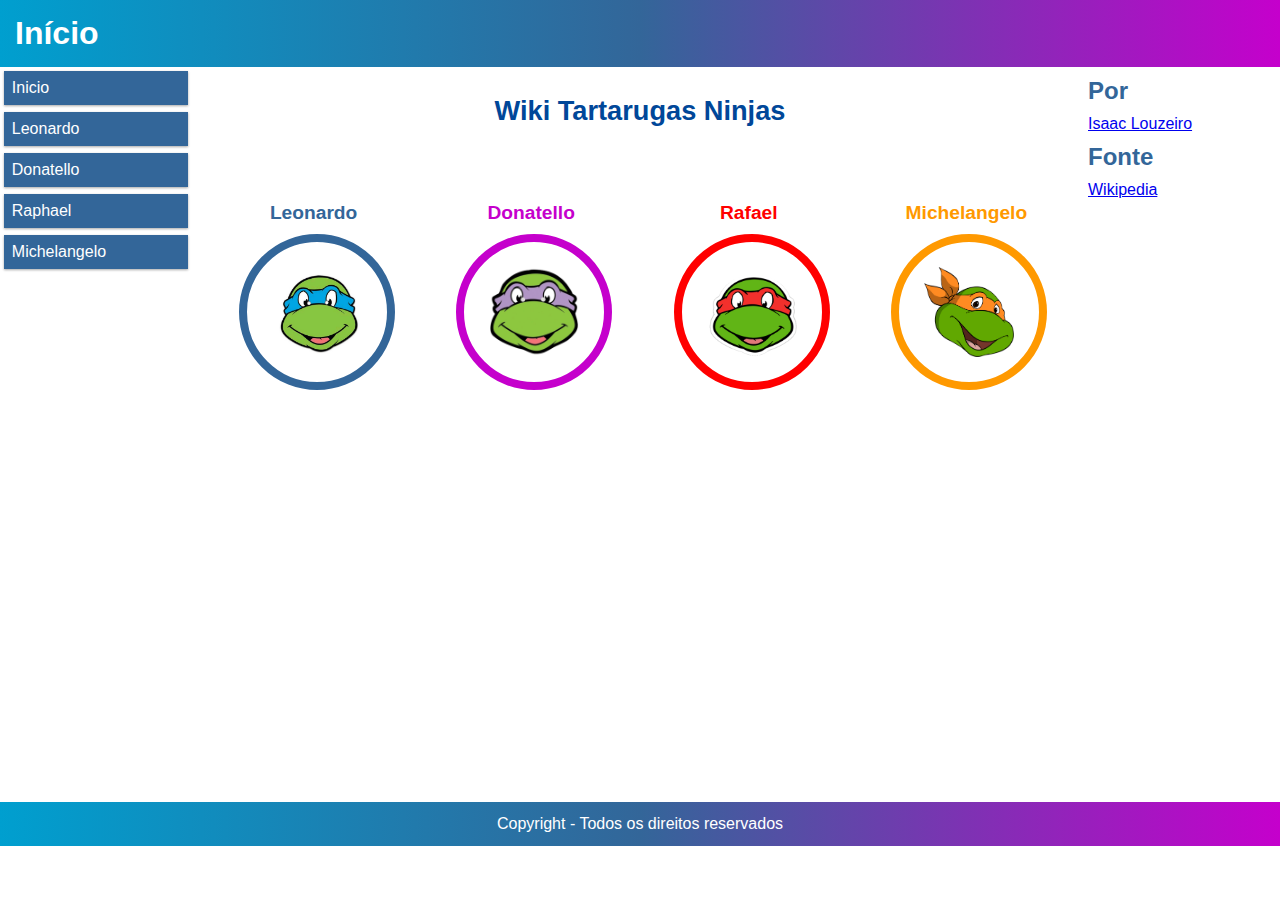
<file: index.html>
<!DOCTYPE html>
<html>

<head>
    <meta name="viewport" content="width=device-width, initial-scale=1.0">
    <title>Início - As Tartarugas Ninjas</title>
    <link href='css/tartarugas.css' rel='stylesheet'>
</head>

<body>

    <div class="cabecalho bg-degrade">
        <h1>Início</h1>
    </div>

    <div class="conteudo">
        <div class="barra-lateral-esquerda">
            <ul class="link-bg-degrade">
                <li><a href='index.html'>Inicio</a></li>
                <li><a href='leonardo.html'>Leonardo</a></li>
                <li><a href='donatello.html'>Donatello</a></li>
                <li><a href='raphael.html'>Raphael</a></li>
                <li><a href='michelangelo.html'>Michelangelo</a></li>
            </ul>
        </div>

        <div class="artigo">
            <h2 style="text-align: center; color: rgb(0, 71, 153); font-size: 1.7em;">Wiki Tartarugas Ninjas</h2>
            
            <ul class="lista-link">
                <li class="leo">
                    <span>Leonardo</span>
                    <a href="leonardo.html" class="link-animar"><img src='imagens/leonardo.jpg'></a>
                </li>
                <li class="don">
                    <span>Donatello</span>
                    <a href="donatello.html" class="link-animar"><img src='imagens/donatello.jpg' ></a>
                </li>
                <li class="raph">
                    <span>Rafael</span>
                    <a href="raphael.html" class="link-animar"><img src='imagens/rafael.png' ></a>
                </li>
                <li class="mickey">
                    <span>Michelangelo</span>
                    <a href="michelangelo.html" class="link-animar"><img src='imagens/michelangelo.png' ></a>
                </li>
            </ul>
            
        </div>

        <div class="barra-lateral-direita">
            <h2 style="color: #336699;">Por</h2>
            <p><a href="https://github.com/isaaclouzeiro" target="_blank">Isaac Louzeiro</a></p>            
            <h2 style="color: #336699;">Fonte</h2>
            <p><a href="https://pt.wikipedia.org/wiki/Tartarugas_Ninja" target="_blank"> Wikipedia</a></p>
        </div>
    </div>

    <div class="rodape bg-degrade">
        <p>Copyright - Todos os direitos reservados</p>
    </div>

</body>

</html>
</file>
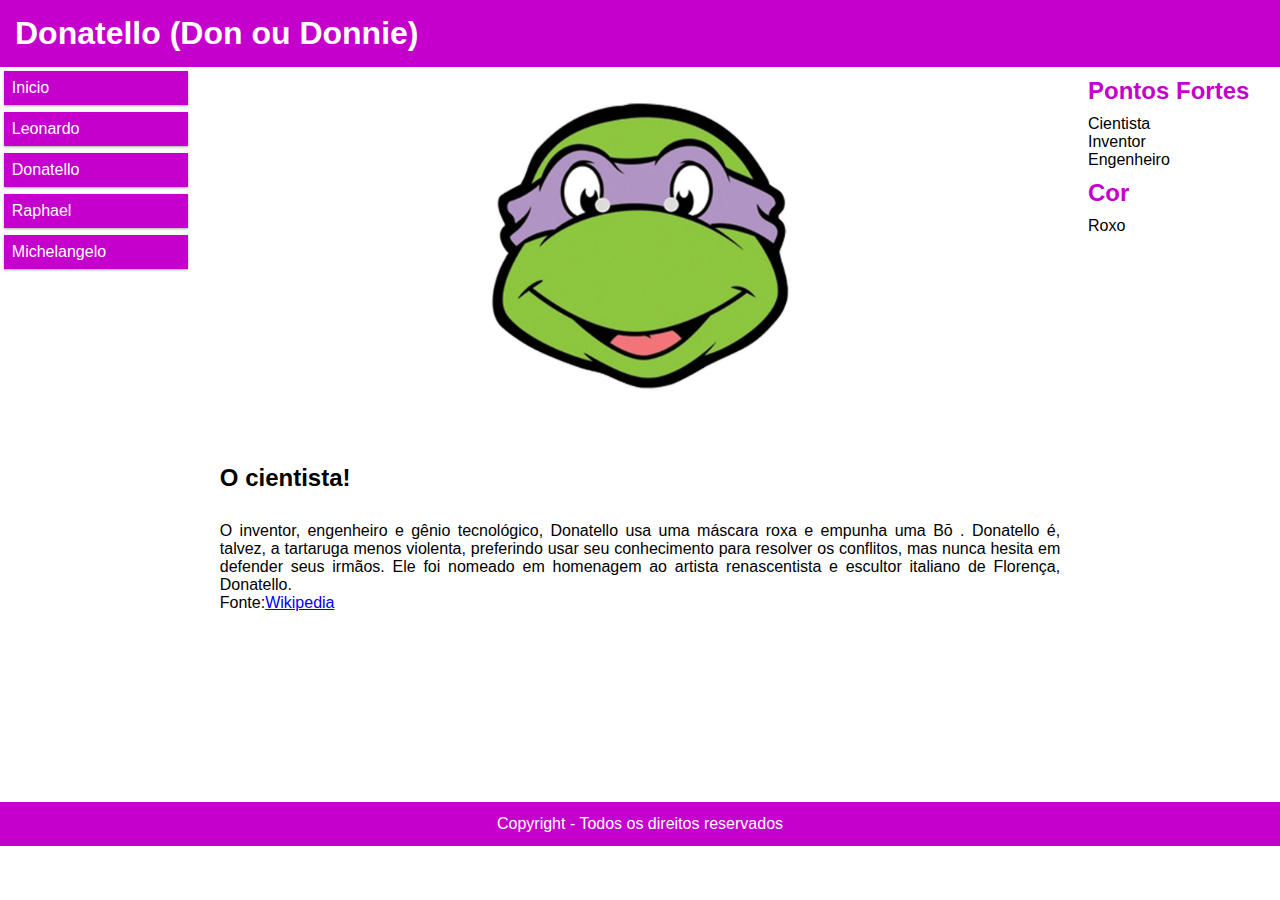
<file: donatello.html>
<!DOCTYPE html>
<html>

<head>
    <meta http-equiv="Content-Type" content="text/html;charset=UTF-8">
    <meta name="viewport" content="width=device-width, initial-scale=1.0">
    <title>Donatello - As Tartarugas Ninjas</title>
    <link href='css/tartarugas.css' rel='stylesheet'>
</head>

<body>

    <div class="cabecalho bg-roxo">
        <h1>Donatello (Don ou Donnie)</h1>
    </div>

    <div class="conteudo">
        <div class="barra-lateral-esquerda">
            <ul class="link-bg-roxo">
                <li><a href='index.html'>Inicio</a></li>
                <li><a href='leonardo.html'>Leonardo</a></li>
                <li><a href='donatello.html'>Donatello</a></li>
                <li><a href='raphael.html'>Raphael</a></li>
                <li><a href='michelangelo.html'>Michelangelo</a></li>
            </ul>
        </div>

        <div class="artigo">
            
            <img src='imagens/donatello.jpg' class='perfil'>
            <h2>O cientista! </h2>
            <p>O inventor, engenheiro e gênio tecnológico, Donatello usa uma máscara roxa e empunha uma Bō . Donatello é, talvez, a tartaruga menos violenta, preferindo usar seu conhecimento para resolver os conflitos, mas nunca hesita em defender seus irmãos. Ele foi nomeado em homenagem ao artista renascentista e escultor italiano de Florença, Donatello. <br>
                Fonte:<a href='https://pt.wikipedia.org/wiki/Tartarugas_Ninja'>Wikipedia</a></p>
        </div>

        <div class="barra-lateral-direita">
            <h2 class="text-roxo">Pontos Fortes</h2>
            <p>Cientista</p>
            <p>Inventor</p>
            <p>Engenheiro</p>
            <h2 class="text-roxo">Cor</h2>
            <p>Roxo</p>            
        </div>
    </div>

    <div class="rodape bg-roxo">
        <p>Copyright - Todos os direitos reservados</p>
    </div>

</body>

</html>
</file>
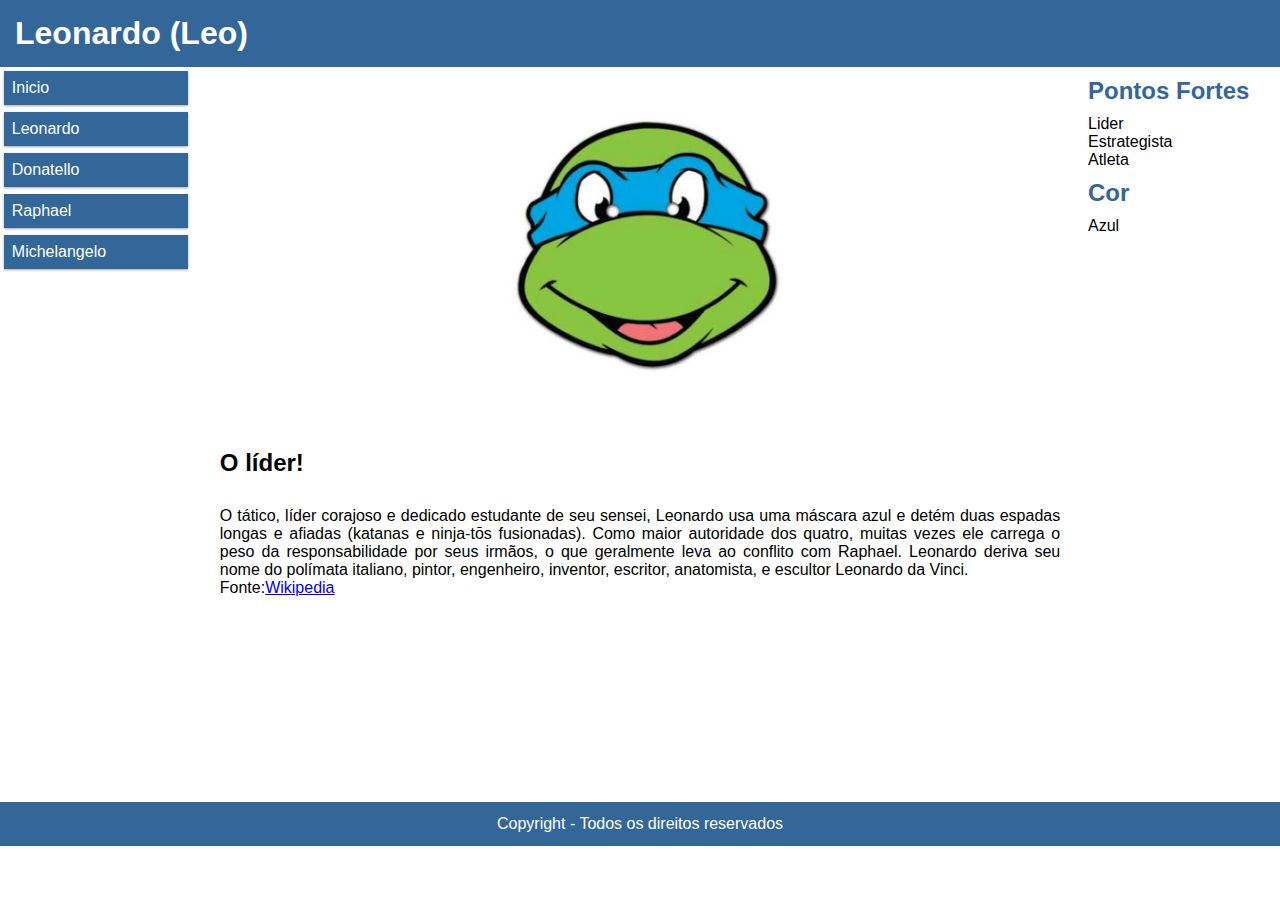
<file: leonardo.html>
<!DOCTYPE html>
<html>

<head>
    <meta name="viewport" content="width=device-width, initial-scale=1.0">
    <title>Leonardo - As Tartarugas Ninjas</title>
    <link href='css/tartarugas.css' rel='stylesheet'>
</head>

<body>

    <div class="cabecalho bg-azul">
        <h1>Leonardo (Leo)</h1>
    </div>

    <div class="conteudo">
        <div class="barra-lateral-esquerda">
            <ul class="link-bg-azul">
                <li><a href='index.html'>Inicio</a></li>
                <li><a href='leonardo.html'>Leonardo</a></li>
                <li><a href='donatello.html'>Donatello</a></li>
                <li><a href='raphael.html'>Raphael</a></li>
                <li><a href='michelangelo.html'>Michelangelo</a></li>
            </ul>
        </div>

        <div class="artigo">
            
            <img src='imagens/leonardo.jpg' class='perfil'>
            <h2>O líder! </h2>
            <p>O tático, líder corajoso e dedicado estudante de seu sensei, Leonardo usa uma máscara azul e detém duas
                espadas longas e afiadas (katanas e ninja-tōs fusionadas). Como maior autoridade dos quatro, muitas
                vezes ele carrega o peso da responsabilidade por seus irmãos, o que geralmente leva ao conflito com
                Raphael. Leonardo deriva seu nome do polímata italiano, pintor, engenheiro, inventor, escritor,
                anatomista, e escultor Leonardo da Vinci. <br>
                Fonte:<a href='https://pt.wikipedia.org/wiki/Tartarugas_Ninja'>Wikipedia</a></p>
        </div>

        <div class="barra-lateral-direita">
            <h2 class="text-azul">Pontos Fortes</h2>
            <p>Lider</p>
            <p>Estrategista</p>
            <p>Atleta</p>
            <h2 class="text-azul">Cor</h2>
            <p>Azul</p>            
        </div>
    </div>

    <div class="rodape bg-azul">
        <p>Copyright - Todos os direitos reservados</p>
    </div>

</body>

</html>
</file>
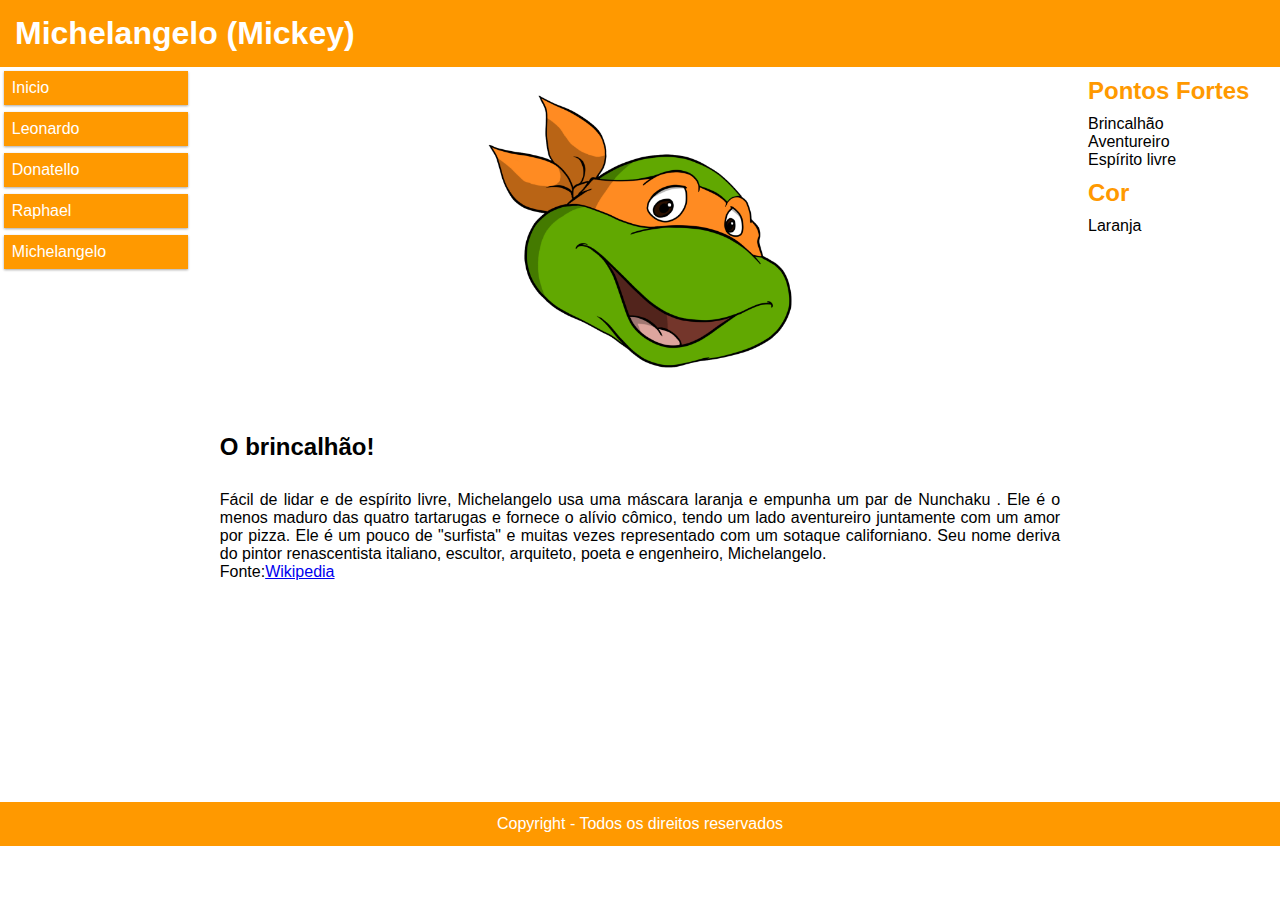
<file: michelangelo.html>
<!DOCTYPE html>
<html>

<head>
    <meta http-equiv="Content-Type" content="text/html;charset=UTF-8">
    <meta name="viewport" content="width=device-width, initial-scale=1.0">
    <title>Michelangelo - As Tartarugas Ninjas</title>
    <link href='css/tartarugas.css' rel='stylesheet'>
</head>

<body>

    <div class="cabecalho bg-laranja">
        <h1>Michelangelo (Mickey)</h1>
    </div>

    <div class="conteudo">
        <div class="barra-lateral-esquerda">
            <ul class="link-bg-laranja">
                <li><a href='index.html'>Inicio</a></li>
                <li><a href='leonardo.html'>Leonardo</a></li>
                <li><a href='donatello.html'>Donatello</a></li>
                <li><a href='raphael.html'>Raphael</a></li>
                <li><a href='michelangelo.html'>Michelangelo</a></li>
            </ul>
        </div>

        <div class="artigo">
            
            <img src='imagens/michelangelo.png' class='perfil'>
            <h2>O brincalhão! </h2>
            <p>Fácil de lidar e de espírito livre, Michelangelo usa uma máscara laranja e empunha um par de Nunchaku . Ele é o menos maduro das quatro tartarugas e fornece o alívio cômico, tendo um lado aventureiro juntamente com um amor por pizza. Ele é um pouco de "surfista" e muitas vezes representado com um sotaque californiano. Seu nome deriva do pintor renascentista italiano, escultor, arquiteto, poeta e engenheiro, Michelangelo.<br>
                Fonte:<a href='https://pt.wikipedia.org/wiki/Tartarugas_Ninja'>Wikipedia</a></p>
        </div>

        <div class="barra-lateral-direita">
            <h2 class="text-laranja">Pontos Fortes</h2>
            <p>Brincalhão</p>
            <p>Aventureiro</p>
            <p>Espírito livre</p>
            <h2 class="text-laranja">Cor</h2>
            <p>Laranja</p>            
        </div>
    </div>

    <div class="rodape bg-laranja">
        <p>Copyright - Todos os direitos reservados</p>
    </div>

</body>

</html>
</file>
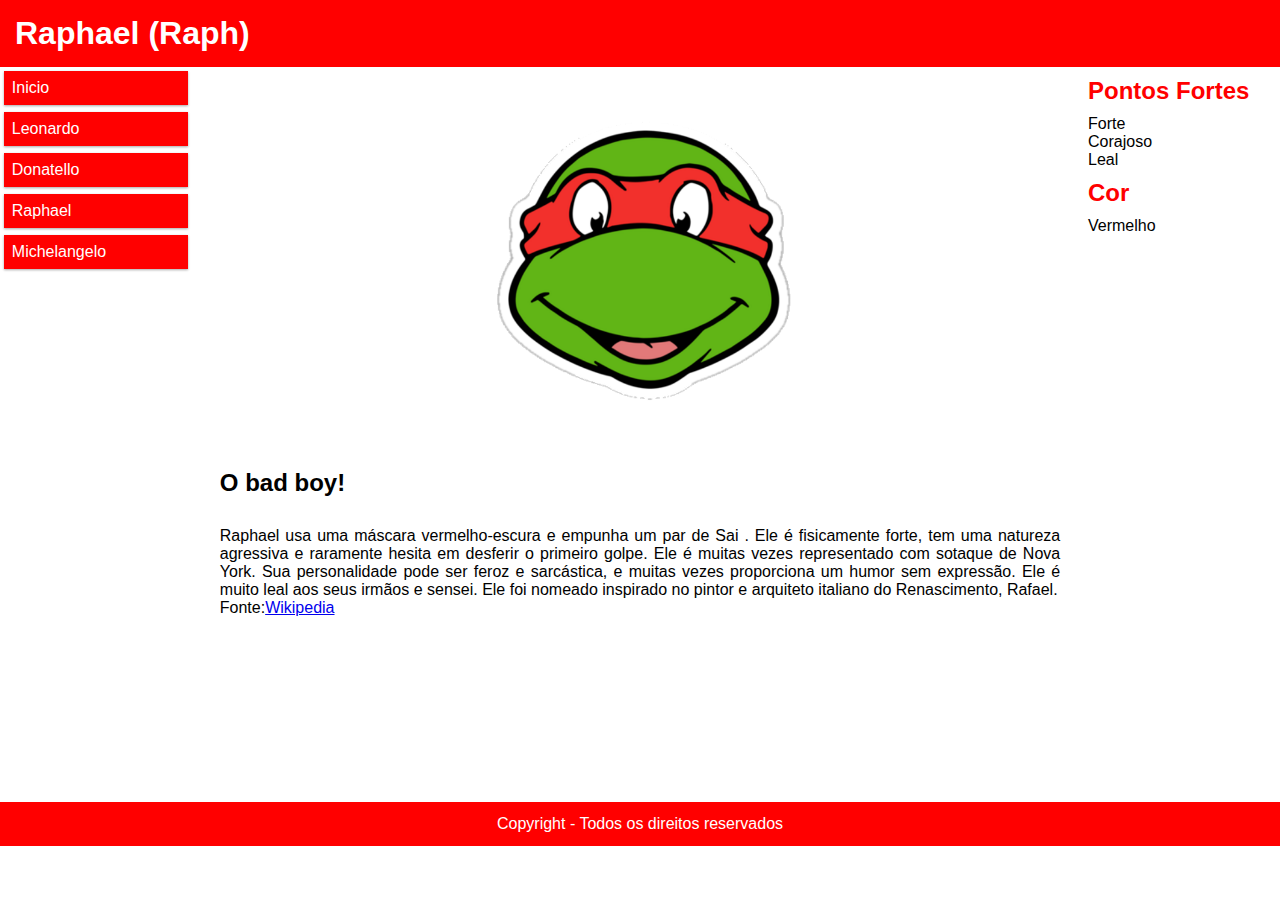
<file: raphael.html>
<!DOCTYPE html>
<html>

<head>
    <meta http-equiv="Content-Type" content="text/html;charset=UTF-8">
    <meta name="viewport" content="width=device-width, initial-scale=1.0">
    <title>Raphael - As Tartarugas Ninjas</title>
    <link href='css/tartarugas.css' rel='stylesheet'>
</head>

<body>

    <div class="cabecalho bg-vermelho">
        <h1>Raphael (Raph)</h1>
    </div>

    <div class="conteudo">
        <div class="barra-lateral-esquerda">
            <ul class="link-bg-vermelho">
                <li><a href='index.html'>Inicio</a></li>
                <li><a href='leonardo.html'>Leonardo</a></li>
                <li><a href='donatello.html'>Donatello</a></li>
                <li><a href='raphael.html'>Raphael</a></li>
                <li><a href='michelangelo.html'>Michelangelo</a></li>
            </ul>
        </div>

        <div class="artigo">
            
            <img src='imagens/rafael.png' class='perfil'>
            <h2>O bad boy! </h2>
            <p>Raphael usa uma máscara vermelho-escura e empunha um par de Sai . Ele é fisicamente forte, tem uma natureza agressiva e raramente hesita em desferir o primeiro golpe. Ele é muitas vezes representado com sotaque de Nova York. Sua personalidade pode ser feroz e sarcástica, e muitas vezes proporciona um humor sem expressão. Ele é muito leal aos seus irmãos e sensei. Ele foi nomeado inspirado no pintor e arquiteto italiano do Renascimento, Rafael.<br>
                Fonte:<a href='https://pt.wikipedia.org/wiki/Tartarugas_Ninja'>Wikipedia</a></p>
        </div>

        <div class="barra-lateral-direita">
            <h2 class="text-vermelho">Pontos Fortes</h2>
            <p>Forte</p>
            <p>Corajoso</p>
            <p>Leal</p>
            <h2 class="text-vermelho">Cor</h2>
            <p>Vermelho</p>            
        </div>
    </div>

    <div class="rodape bg-vermelho">
        <p>Copyright - Todos os direitos reservados</p>
    </div>

</body>

</html>
</file>
<file: css/tartarugas.css>
* {
    margin: 0;
    padding: 0;
    box-sizing: border-box;
    font-family: "Ubuntu", sans-serif;
}

/* página inicial */
ul.lista-link {
    display: flex;
    justify-content: space-around;
    align-items: center;
    margin: 30px auto;
    flex-wrap: wrap;
}

ul.lista-link li {
    display: inline-block;
    list-style-type: none;
    width: 150px;
    height: 150px;
    margin: 30px 20px;
    border-radius: 100px;
    text-align: center;
}

ul.lista-link li span {
    font-size: 1.2em;
    display: inline-block;
    margin-bottom: 10px;
    font-weight: bold;
}

ul.lista-link li a {
    width: 156px;
    height: 156px;
    border-radius: 155px;
    background-color: #fff;
    display: flex;
    align-items: center;
    justify-content: center;
    border: 8px solid;
}

ul.lista-link li.don a,
ul.lista-link li.don span {
    color: #c500cc;
}

ul.lista-link li.leo a,
ul.lista-link li.leo span {
    color: #336699;
}

ul.lista-link li.raph a,
ul.lista-link li.raph span {
    color: red;
}

ul.lista-link li.mickey a,
ul.lista-link li.mickey span {
    color: #ff9900;
}

ul.lista-link li:hover span  {
    font-size: 1.4em;
    opacity: 0.7;
    transition: font-size 0.5s, opacity 0.5s;
}

ul.lista-link li a:hover img {
    transform: rotate(45deg); /* Equal to rotateZ(45deg) */
    width: 100px;
    height: 100px;
    opacity: 0.7;
    transition: transform 0.5s, width 0.5s, height 0.5s, opacity 0.5s;
}

ul.lista-link li a img {
    width: 90px;
    height: 90px;
}


.bg-degrade {
    background-image: linear-gradient(to right, #009fcf, #336699, #c500cc);
}

.link-bg-degrade li {
    background-color: #336699;
}

.link-bg-degrade li:hover {
    background-color: rgb(146, 74, 228);
}


.bg-azul,
.link-bg-azul li {
    background-color: #336699;
}

.text-azul {
    color: #336699;
}

.link-bg-azul li:hover {
    background-color: #0099cc;
}

.bg-roxo,
.link-bg-roxo li {
    background-color: #c500cc;
}

.text-roxo {
    color: #c500cc;
}

.link-bg-roxo li:hover {
    background-color: #db19b1;
}

.bg-laranja,
.link-bg-laranja li {
    background-color: #ff9900;
}

.text-laranja {
    color: #ff9900;
}

.link-bg-laranja li:hover {
    background-color: #ffb342;
}

.bg-vermelho,
.link-bg-vermelho li {
    background-color: red;
}

.text-vermelho {
    color: red;
}

.link-bg-vermelho li:hover {
    background-color: rgb(255, 85, 85);
}

.cabecalho {
    /* background-color: #336699; */
    color: #ffffff;
    padding: 15px;
}


.conteudo{
    width: 100%;
    display: flex;    
    flex-direction: row;
    flex-wrap: wrap;
    align-content: flex-start;
    justify-content: center;
}

.artigo {
    width: 70%;
    padding:1%;
    display: inline-block;
}

.artigo p,
.artigo h2 {
    text-align: justify;
    padding: 15px;
}

.perfil{
    display:block;
    margin: 15px auto;
    margin-bottom: 50px;
    max-width: 35%;
}

.barra-lateral-esquerda, .barra-lateral-direita {
    width:15%;
    display:inline-block;
    height:80vh;
    margin-bottom: 15px;
}


.barra-lateral-esquerda ul {
    list-style-type: none;
    margin: 1%;
    padding: 1%;
}

.barra-lateral-esquerda li {
    padding: 8px;
    margin-bottom: 7px;
    /* background-color: #336699; */
    color: #ffffff;
    box-shadow: 0 1px 3px rgba(0,0,0,0.12), 0 1px 2px rgba(0,0,0,0.24);
}

.barra-lateral-esquerda li a {
    color: #ffffff;
    text-decoration: none;
    width:100%;
    display: block;
}
/* 
.barra-lateral-esquerda li:hover {
    background-color: #0099cc;
} */

.barra-lateral-direita h2{
    /* color: #336699; */
    margin: 10px 0;
}

.rodape {
    /* background:#336699; */
    padding:1%;
    color: #FFF;
    text-align: center;
}


/* Desse ponto em diante estamos falando em responsive*/
@media screen and (max-width: 768px) {
    .barra-lateral-esquerda, .barra-lateral-direita {
        width: 100%;
        height: 100%;
        padding:2%;
    }

    .barra-lateral-direita {
        margin: auto 15px;
    }

    .artigo{
        padding:2%;
        width:100%;
        display: inline-block;
    }

    .rodape {
        padding:5%;
    }
    
    /* página inicial */
    ul.lista-link {
        flex-wrap: wrap;
    }
}
</file>
